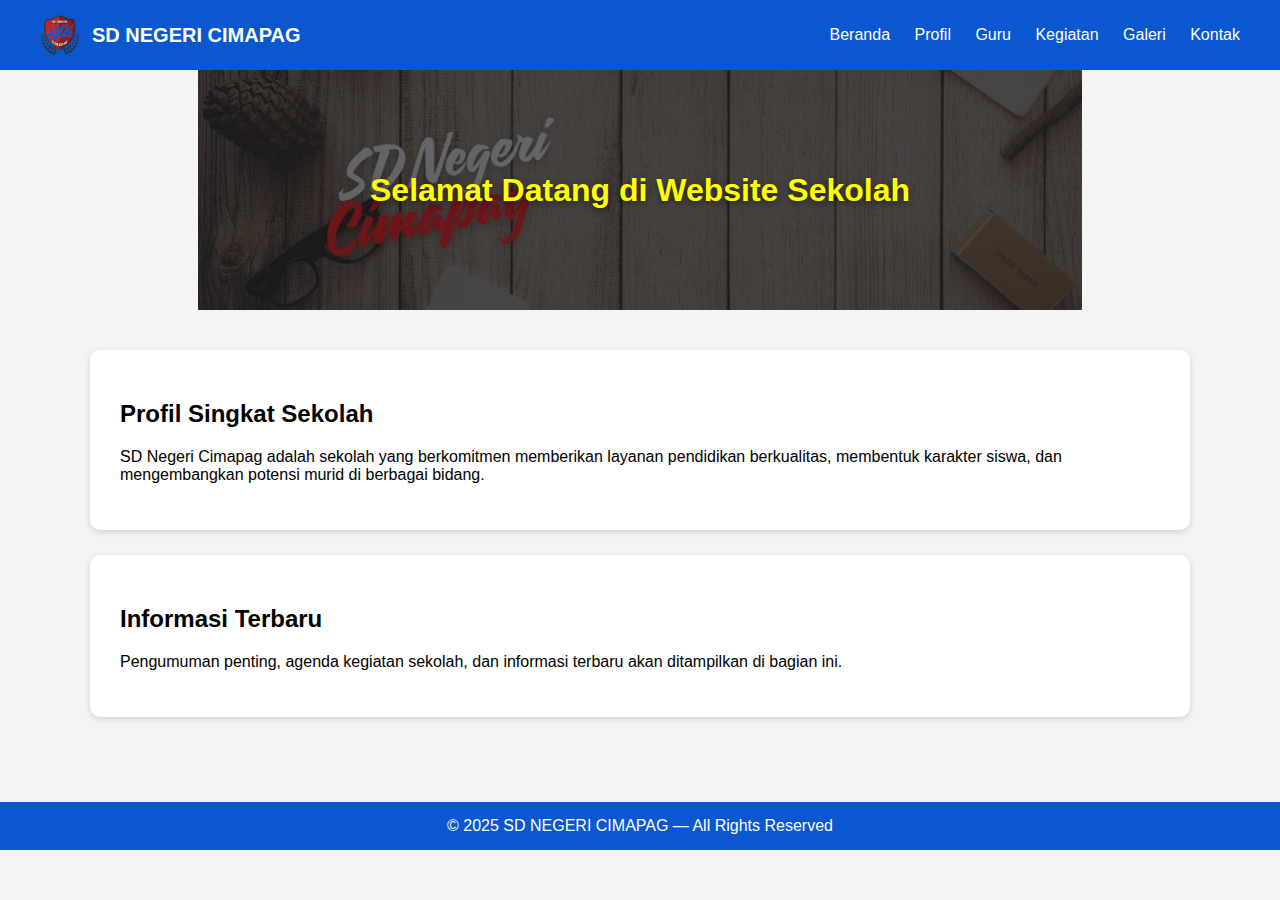
<file: index.html>
<!DOCTYPE html>
<html lang="id">
<head>
  <meta charset="UTF-8" />
  <meta name="viewport" content="width=device-width, initial-scale=1.0" />
  <title>Website Resmi Sekolah</title>
  <style>
    body {
      margin: 0;
      font-family: Arial, sans-serif;
      background: #f4f4f4;
    }
    header {
      background: #0b57cf;
      color: white;
      padding: 15px 40px;
      display: flex;
      justify-content: space-between;
      align-items: center;
    }
    header .logo {
      display: flex;
      align-items: center;
      gap: 12px;
      font-size: 20px;
      font-weight: bold;
    }
    header img {
      height: 40px;
      width: 40px;
      object-fit: cover;
    }
    nav a {
      color: white;
      margin-left: 20px;
      text-decoration: none;
      font-weight: 500;
    }
    .banner {
  width: 100%;
  height: 240px;
  background: url('img/bannercmpg.jpg') center/contain no-repeat;
  display: flex;
  justify-content: center;
  align-items: center;
  color: yellow;
  font-size: 32px;
  font-weight: bold;
  text-shadow: 0 2px 6px rgba(0,0,0,0.5);
}
    main {
      padding: 40px;
      max-width: 1100px;
      margin: auto;
    }
    section {
      background: white;
      padding: 30px;
      border-radius: 10px;
      box-shadow: 0 2px 6px rgba(0,0,0,0.15);
      margin-bottom: 25px;
    }
    footer {
      background: #0b57cf;
      color: white;
      text-align: center;
      padding: 15px;
      margin-top: 20px;
    }
  </style>
</head>
<body>
  <header>
    <div class="logo">
      <img src="img/logosekolah.png" alt="Logo Sekolah" />
      SD NEGERI CIMAPAG
    </div>
    <nav>
      <a href="#">Beranda</a>
      <a href="profil.html">Profil</a>
      <a href="guru.html">Guru</a>
      <a href="#">Kegiatan</a>
      <a href="#">Galeri</a>
      <a href="#">Kontak</a>
    </nav>
  </header>

  <div class="banner">Selamat Datang di Website Sekolah</div>

  <main>
    <section>
      <h2>Profil Singkat Sekolah</h2>
      <p>
        SD Negeri Cimapag adalah sekolah yang berkomitmen memberikan layanan pendidikan berkualitas,
        membentuk karakter siswa, dan mengembangkan potensi murid di berbagai bidang.
      </p>
    </section>

    <section>
      <h2>Informasi Terbaru</h2>
      <p>
        Pengumuman penting, agenda kegiatan sekolah, dan informasi terbaru akan ditampilkan di bagian ini.
      </p>
    </section>
  </main>

  <footer>© 2025 SD NEGERI CIMAPAG — All Rights Reserved</footer>
</body>
</html>
</file>
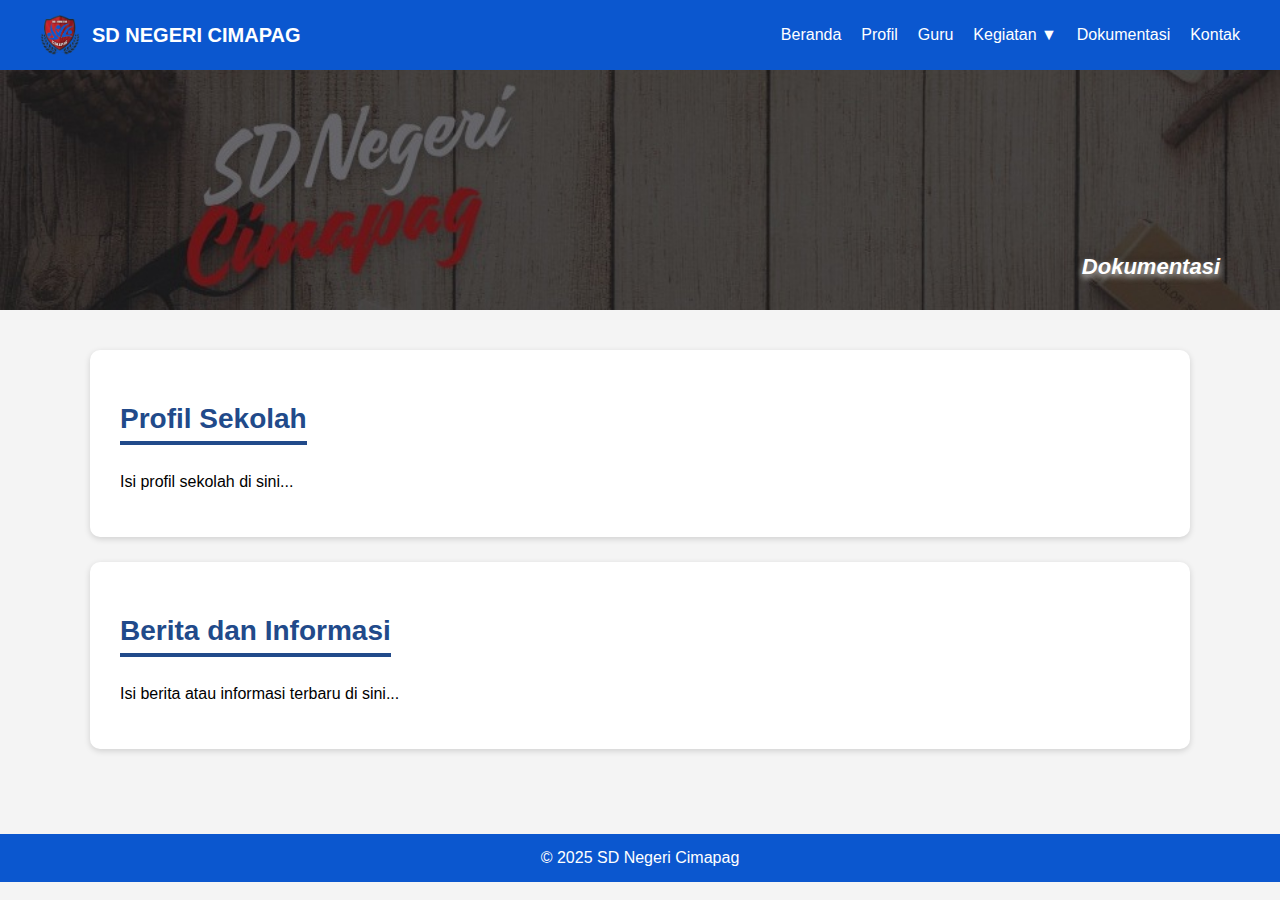
<file: dokumentasi.html>
<!DOCTYPE html>
<html lang="id">
<head>
  <meta charset="UTF-8">
  <meta name="viewport" content="width=device-width, initial-scale=1.0">
  <title>SD Negeri Cimapag</title>
  <link rel="stylesheet" href="style.css">
  <style>
    /* ===== CSS DROPDOWN ===== */
    body {
      margin: 0;
      font-family: Arial, sans-serif;
      background: #f4f4f4;
    }
    header {
      background: #0b57cf;
      color: white;
      padding: 15px 40px;
      display: flex;
      justify-content: space-between;
      align-items: center;
    }
    header .logo {
      display: flex;
      align-items: center;
      gap: 12px;
      font-size: 20px;
      font-weight: bold;
    }
    header img {
      height: 40px;
      width: 40px;
      object-fit: cover;
    }
    nav a {
      color: white;
      margin-left: 20px;
      text-decoration: none;
      font-weight: 500;
    }
    .banner {
  width: 100%;
  background: url('img/bannercmpg.jpg') center/cover no-repeat;
  height: 240px;
  position: relative;
}
.banner-text {
  position: absolute;
  right: 60px;
  bottom: 30px;
  font-size: 22px;
  font-weight: bold;
  color: white;
  font-style: italic;
  text-shadow: 
    0 3px 6px rgba(221,221,221,221.0),
    0 0 10px rgba(0,0,0,0.6);
}

    .dropdown {
      position: relative;
    }

    .dropbtn {
      color: white;
      text-decoration: none;
      font-weight: bold;
      cursor: pointer;
      padding: 0;
      margin-left: 15px;
    }

    .dropdown-content {
      display: none;
      position: absolute;
      top: 100%;
      left: 0;
      background-color: white;
      min-width: 160px;
      border-radius: 6px;
      box-shadow: 0 2px 8px rgba(0,0,0,0.15);
      z-index: 100;
    }

    .dropdown-content a {
      display: block;
      padding: 10px 16px;
      color: #004a99;
      text-decoration: none;
      font-weight: bold;
      white-space: nowrap;
    }

    .dropdown-content a:hover {
      background-color: #e6f0ff;
    }

    .dropdown:hover .dropdown-content {
      display: block;
    }

    .dropdown:hover .dropbtn {
      color: #d2e6ff;
    }
  </style>
</head>
<body>
  <header>
  <div class="logo">
    <img src="img/logosekolah.png" alt="Logo Sekolah" />
    SD NEGERI CIMAPAG
  </div>

  <nav>
    <a href="index.html">Beranda</a>
    <a href="profil.html">Profil</a>
    <a href="guru.html">Guru</a>

    <div class="dropdown">
      <span class="dropbtn">Kegiatan ▼</span>
      <div class="dropdown-content">
        <a href="o2sn.html">O2SN</a>
        <a href="ftbi.html">FTBI</a>
        <a href="pentaspai.html">Pentas PAI</a>
        <a href="prestasi.html">Prestasi</a>
      </div>
    </div>

    <a href="dokumentasi.html">Dokumentasi</a>
    <a href="kontak.html">Kontak</a>
  </nav>
</header>

<!-- Banner seragam -->
<div class="banner">
  <div class="banner-text">Dokumentasi</div>
</div>


  <main>
    <section>
      <h2>Profil Sekolah</h2>
      <p>Isi profil sekolah di sini...</p>
    </section>
    <section>
      <h2>Berita dan Informasi</h2>
      <p>Isi berita atau informasi terbaru di sini...</p>
    </section>
  </main>

  <footer>
    © 2025 SD Negeri Cimapag
  </footer>
</body>
</html>
</file>
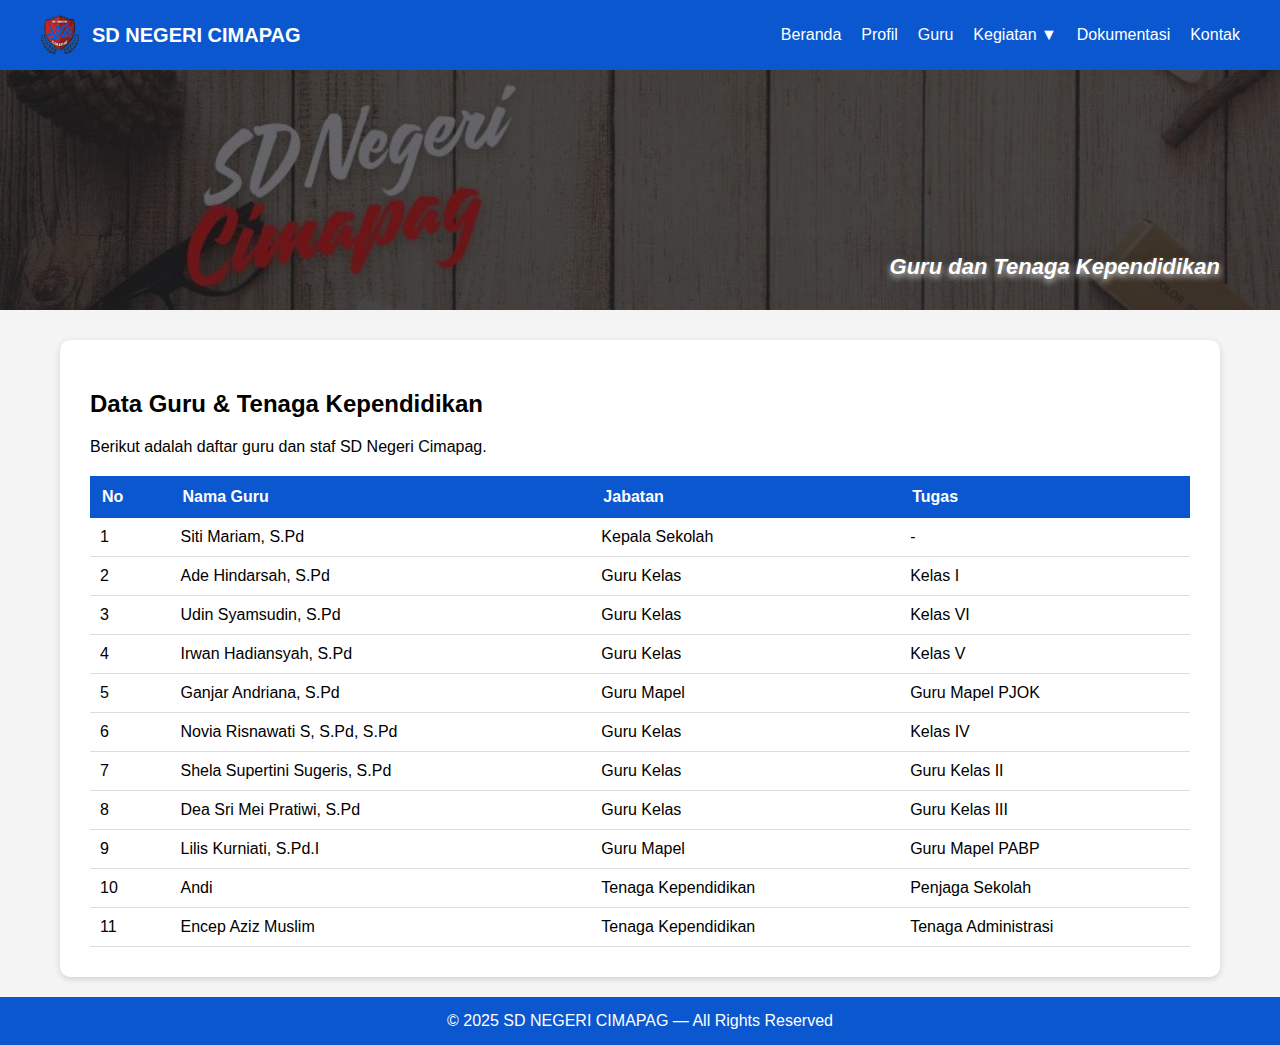
<file: guru.html>
<!DOCTYPE html>
<html lang="id">
<head>
  <meta charset="UTF-8">
  <meta name="viewport" content="width=device-width, initial-scale=1.0">
  <title>SD Negeri Cimapag</title>
  <link rel="stylesheet" href="style.css">
  <style>
    /* ===== CSS DROPDOWN ===== */
    body {
      margin: 0;
      font-family: Arial, sans-serif;
      background: #f4f4f4;
    }
    header {
      background: #0b57cf;
      color: white;
      padding: 15px 40px;
      display: flex;
      justify-content: space-between;
      align-items: center;
    }
    header .logo {
      display: flex;
      align-items: center;
      gap: 12px;
      font-size: 20px;
      font-weight: bold;
    }
    header img {
      height: 40px;
      width: 40px;
      object-fit: cover;
    }
    nav a {
      color: white;
      margin-left: 20px;
      text-decoration: none;
      font-weight: 500;
    }
    .banner {
  width: 100%;
  background: url('img/bannercmpg.jpg') center/cover no-repeat;
  height: 240px;
  position: relative;
}
.banner-text {
  position: absolute;
  right: 60px;
  bottom: 30px;
  font-size: 22px;
  font-weight: bold;
  color: white;
  font-style: italic;
  text-shadow: 
    0 3px 6px rgba(221,221,221,221.0),
    0 0 10px rgba(0,0,0,0.6);
}

    .dropdown {
      position: relative;
    }

    .dropbtn {
      color: white;
      text-decoration: none;
      font-weight: bold;
      cursor: pointer;
      padding: 0;
      margin-left: 15px;
    }

    .dropdown-content {
      display: none;
      position: absolute;
      top: 100%;
      left: 0;
      background-color: white;
      min-width: 160px;
      border-radius: 6px;
      box-shadow: 0 2px 8px rgba(0,0,0,0.15);
      z-index: 100;
    }

    .dropdown-content a {
      display: block;
      padding: 10px 16px;
      color: #004a99;
      text-decoration: none;
      font-weight: bold;
      white-space: nowrap;
    }

    .dropdown-content a:hover {
      background-color: #e6f0ff;
    }

    .dropdown:hover .dropdown-content {
      display: block;
    }

    .dropdown:hover .dropbtn {
      color: #d2e6ff;
    }

    .container {
        max-width: 1100px;
        margin: auto;
        background: white;
        padding: 30px;
        margin-top: 30px;
        border-radius: 10px;
        box-shadow: 0 2px 6px rgba(0,0,0,0.15);
    }

    table {
        width: 100%;
        border-collapse: collapse;
        margin-top: 20px;
    }

    table th {
        background: #0b57cf;
        color: white;
        padding: 12px;
        text-align: left;
    }

    table td {
        border-bottom: 1px solid #ddd;
        padding: 10px;
    }

    footer {
        background: #0b57cf;
        color: white;
        text-align: center;
        padding: 15px;
        margin-top: 20px;
    }
</style>
</head>
<body>

<header>
  <div class="logo">
    <img src="img/logosekolah.png" alt="Logo Sekolah" />
    SD NEGERI CIMAPAG
  </div>

  <nav>
    <a href="index.html">Beranda</a>
    <a href="profil.html">Profil</a>
    <a href="guru.html">Guru</a>

    <div class="dropdown">
      <span class="dropbtn">Kegiatan ▼</span>
      <div class="dropdown-content">
        <a href="o2sn.html">O2SN</a>
        <a href="ftbi.html">FTBI</a>
        <a href="pentaspai.html">Pentas PAI</a>
        <a href="prestasi.html">Prestasi</a>
      </div>
    </div>

    <a href="dokumentasi.html">Dokumentasi</a>
    <a href="kontak.html">Kontak</a>
  </nav>
</header>
  <!-- Banner seragam -->
<div class="banner">
  <div class="banner-text">Guru dan Tenaga Kependidikan</div>
</div>
<div class="container">
    <h2>Data Guru & Tenaga Kependidikan</h2>
    <p>Berikut adalah daftar guru dan staf SD Negeri Cimapag.</p>

    <table>
        <tr>
            <th>No</th>
            <th>Nama Guru</th>
            <th>Jabatan</th>
            <th>Tugas</th>
        </tr>

        <!-- Contoh Data Guru -->
        <tr>
            <td>1</td>
            <td>Siti Mariam, S.Pd</td>
            <td>Kepala Sekolah</td>
            <td>-</td>
        </tr>

        <tr>
            <td>2</td>
            <td>Ade Hindarsah, S.Pd</td>
            <td>Guru Kelas</td>
            <td>Kelas I</td>
        </tr>

        <tr>
            <td>3</td>
            <td>Udin Syamsudin, S.Pd</td>
            <td>Guru Kelas</td>
            <td>Kelas VI</td>
        </tr>

        <tr>
            <td>4</td>
            <td>Irwan Hadiansyah, S.Pd</td>
            <td>Guru Kelas</td>
            <td>Kelas V</td>
        </tr>

        <tr>
            <td>5</td>
            <td>Ganjar Andriana, S.Pd</td>
            <td>Guru Mapel</td>
            <td>Guru Mapel PJOK</td>
        </tr>

        <tr>
            <td>6</td>
            <td>Novia Risnawati S, S.Pd, S.Pd</td>
            <td>Guru Kelas</td>
            <td>Kelas IV</td>
        </tr>

        <tr>
            <td>7</td>
            <td>Shela Supertini Sugeris, S.Pd</td>
            <td>Guru Kelas</td>
            <td>Guru Kelas II</td>
        </tr>

        <tr>
            <td>8</td>
            <td>Dea Sri Mei Pratiwi, S.Pd</td>
            <td>Guru Kelas</td>
            <td>Guru Kelas III</td>
        </tr>

        <tr>
            <td>9</td>
            <td>Lilis Kurniati, S.Pd.I</td>
            <td>Guru Mapel</td>
            <td>Guru Mapel PABP</td>
        </tr>

        <tr>
            <td>10</td>
            <td>Andi</td>
            <td>Tenaga Kependidikan</td>
            <td>Penjaga Sekolah</td>
        </tr>

        <tr>
            <td>11</td>
            <td>Encep Aziz Muslim</td>
            <td>Tenaga Kependidikan</td>
            <td>Tenaga Administrasi</td>
        </tr>

    </table>
</div>

<footer>
    © 2025 SD NEGERI CIMAPAG — All Rights Reserved
</footer>

</body>
</html>
</file>
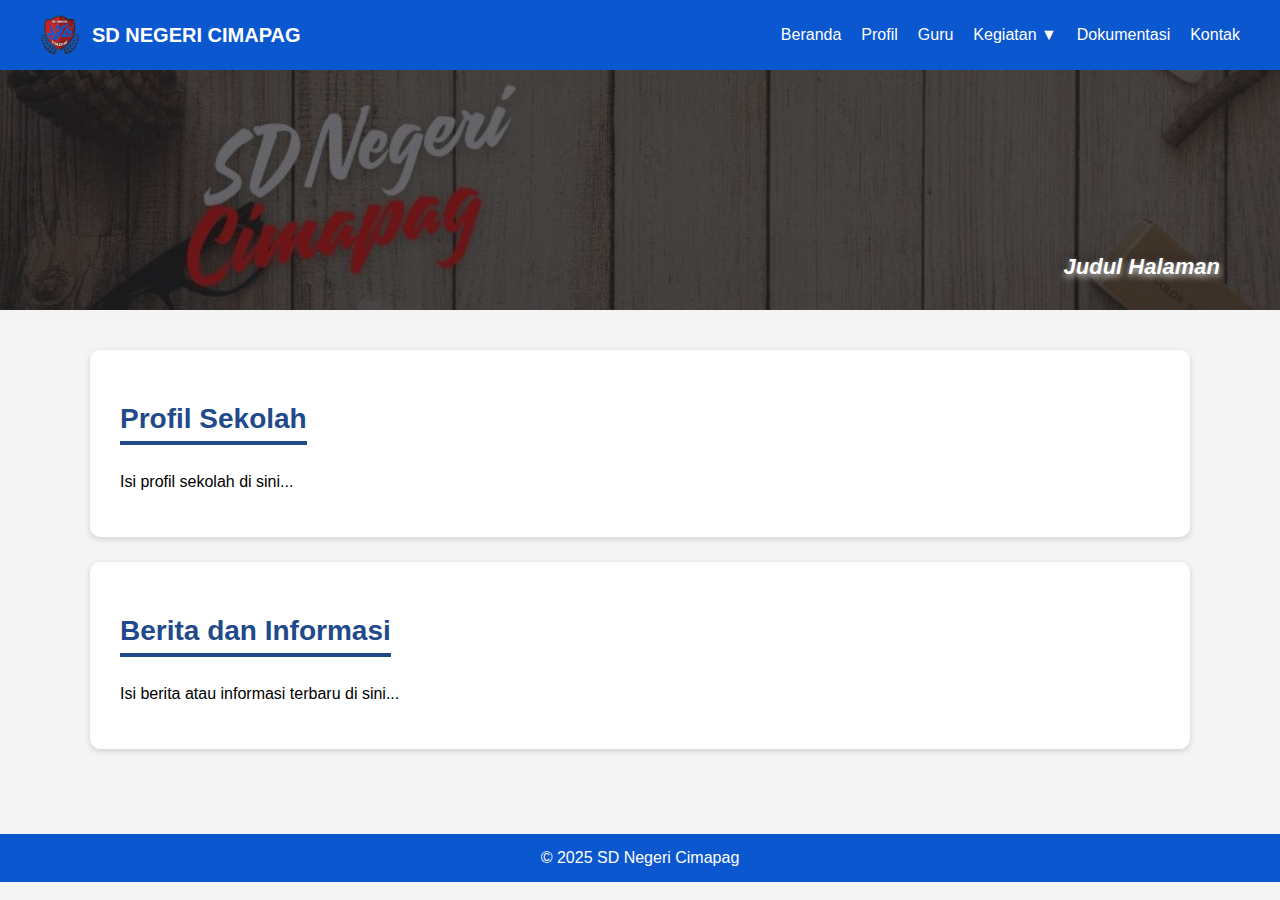
<file: kegiatan-belajar.html>
<!DOCTYPE html>
<html lang="id">
<head>
  <meta charset="UTF-8">
  <meta name="viewport" content="width=device-width, initial-scale=1.0">
  <title>SD Negeri Cimapag</title>
  <link rel="stylesheet" href="style.css">
  <style>
    /* ===== CSS DROPDOWN ===== */
    body {
      margin: 0;
      font-family: Arial, sans-serif;
      background: #f4f4f4;
    }
    header {
      background: #0b57cf;
      color: white;
      padding: 15px 40px;
      display: flex;
      justify-content: space-between;
      align-items: center;
    }
    header .logo {
      display: flex;
      align-items: center;
      gap: 12px;
      font-size: 20px;
      font-weight: bold;
    }
    header img {
      height: 40px;
      width: 40px;
      object-fit: cover;
    }
    nav a {
      color: white;
      margin-left: 20px;
      text-decoration: none;
      font-weight: 500;
    }
    .banner {
  width: 100%;
  background: url('img/bannercmpg.jpg') center/cover no-repeat;
  height: 240px;
  position: relative;
}
.banner-text {
  position: absolute;
  right: 60px;
  bottom: 30px;
  font-size: 22px;
  font-weight: bold;
  color: white;
  font-style: italic;
  text-shadow: 
    0 3px 6px rgba(221,221,221,221.0),
    0 0 10px rgba(0,0,0,0.6);
}

    .dropdown {
      position: relative;
    }

    .dropbtn {
      color: white;
      text-decoration: none;
      font-weight: bold;
      cursor: pointer;
      padding: 0;
      margin-left: 15px;
    }

    .dropdown-content {
      display: none;
      position: absolute;
      top: 100%;
      left: 0;
      background-color: white;
      min-width: 160px;
      border-radius: 6px;
      box-shadow: 0 2px 8px rgba(0,0,0,0.15);
      z-index: 100;
    }

    .dropdown-content a {
      display: block;
      padding: 10px 16px;
      color: #004a99;
      text-decoration: none;
      font-weight: bold;
      white-space: nowrap;
    }

    .dropdown-content a:hover {
      background-color: #e6f0ff;
    }

    .dropdown:hover .dropdown-content {
      display: block;
    }

    .dropdown:hover .dropbtn {
      color: #d2e6ff;
    }
  </style>
</head>
<body>
  <header>
  <div class="logo">
    <img src="img/logosekolah.png" alt="Logo Sekolah" />
    SD NEGERI CIMAPAG
  </div>

  <nav>
    <a href="index.html">Beranda</a>
    <a href="profil.html">Profil</a>
    <a href="guru.html">Guru</a>

    <div class="dropdown">
      <span class="dropbtn">Kegiatan ▼</span>
      <div class="dropdown-content">
        <a href="o2sn.html">O2SN</a>
        <a href="ekstrakurikuler.html">Ekstrakurikuler</a>
        <a href="prestasi.html">Prestasi</a>
        <a href="agenda.html">Agenda Sekolah</a>
      </div>
    </div>

    <a href="dokumentasi.html">Dokumentasi</a>
    <a href="kontak.html">Kontak</a>
  </nav>
</header>

<!-- Banner seragam -->
<div class="banner">
  <div class="banner-text">Judul Halaman</div>
</div>


  <main>
    <section>
      <h2>Profil Sekolah</h2>
      <p>Isi profil sekolah di sini...</p>
    </section>
    <section>
      <h2>Berita dan Informasi</h2>
      <p>Isi berita atau informasi terbaru di sini...</p>
    </section>
  </main>

  <footer>
    © 2025 SD Negeri Cimapag
  </footer>
</body>
</html>
</file>
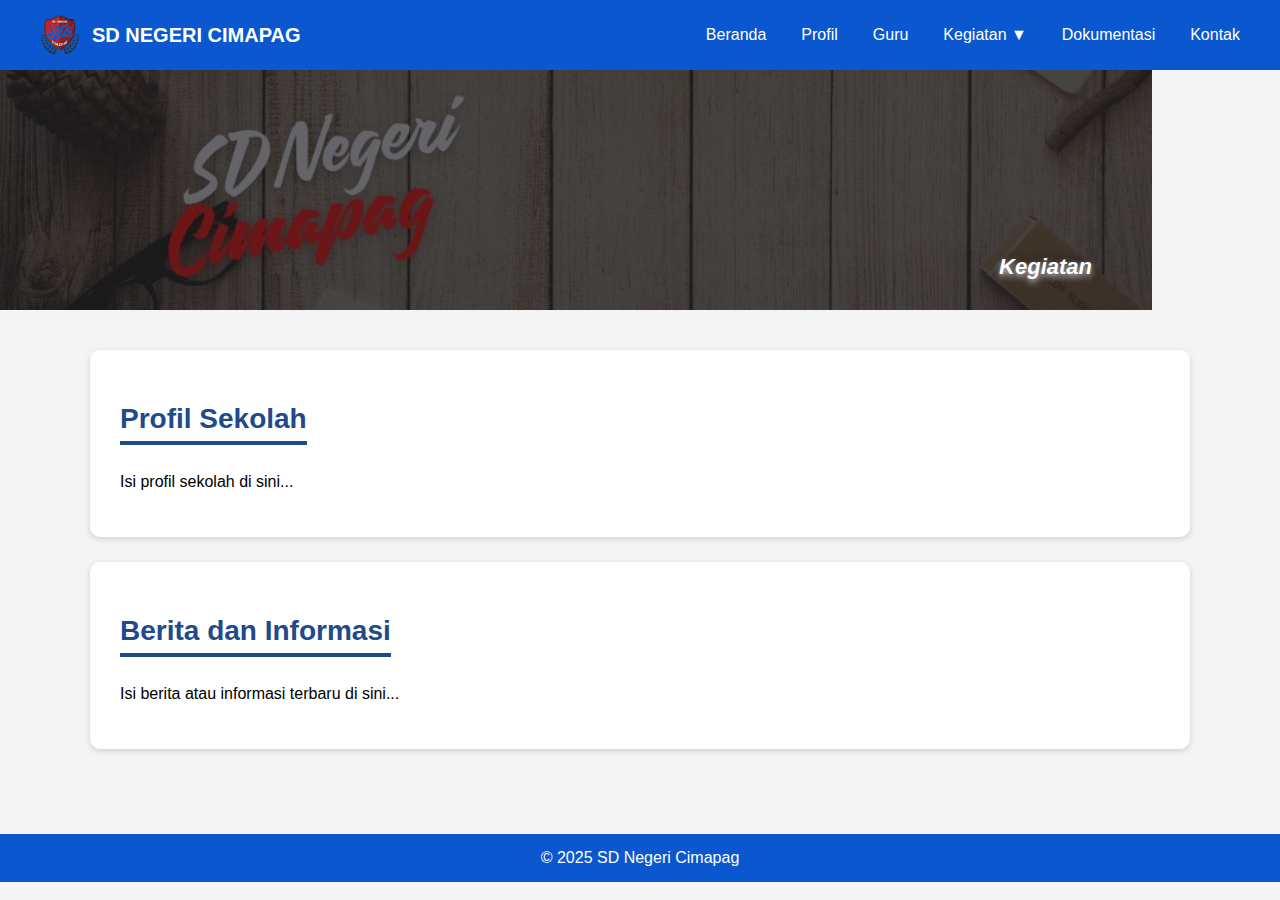
<file: kegiatan.html>
<!DOCTYPE html>
<html lang="id">
<head>
  <meta charset="UTF-8">
  <meta name="viewport" content="width=device-width, initial-scale=1.0">
  <title>SD Negeri Cimapag</title>
  <link rel="stylesheet" href="style.css">
  <style>
    /* ===== CSS DROPDOWN ===== */
    body {
      margin: 0;
      font-family: Arial, sans-serif;
      background: #f4f4f4;
    }
    header {
      background: #0b57cf;
      color: white;
      padding: 15px 40px;
      display: flex;
      justify-content: space-between;
      align-items: center;
    }
    header .logo {
      display: flex;
      align-items: center;
      gap: 12px;
      font-size: 20px;
      font-weight: bold;
    }
    header img {
      height: 40px;
      width: 40px;
      object-fit: cover;
    }
    nav {
      display: flex;
      align-items: center;
      gap: 15px;
      position: relative;
    }
    .banner {
  width: 90%;
  background: url('img/bannercmpg.jpg') center/cover no-repeat;
  height: 240px;
  position: relative;
}
.banner-text {
  position: absolute;
  right: 60px;
  bottom: 30px;
  font-size: 22px;
  font-weight: bold;
  color: white;
  font-style: italic;
  text-shadow: 
    0 3px 6px rgba(221,221,221,221.0),
    0 0 10px rgba(0,0,0,0.6);
}

    .dropdown {
      position: relative;
    }

    .dropbtn {
      color: white;
      text-decoration: none;
      font-weight: bold;
      cursor: pointer;
      padding: 0;
      margin-left: 15px;
    }

    .dropdown-content {
      display: none;
      position: absolute;
      top: 100%;
      left: 0;
      background-color: white;
      min-width: 160px;
      border-radius: 6px;
      box-shadow: 0 2px 8px rgba(0,0,0,0.15);
      z-index: 100;
    }

    .dropdown-content a {
      display: block;
      padding: 10px 16px;
      color: #004a99;
      text-decoration: none;
      font-weight: bold;
      white-space: nowrap;
    }

    .dropdown-content a:hover {
      background-color: #e6f0ff;
    }

    .dropdown:hover .dropdown-content {
      display: block;
    }

    .dropdown:hover .dropbtn {
      color: #d2e6ff;
    }
  </style>
</head>
<body>
  <header>
    <div class="logo">
      <img src="img/logosekolah.png" alt="Logo Sekolah">
      SD NEGERI CIMAPAG
    </div>

    <nav>
      <a href="index.html">Beranda</a>
      <a href="profil.html">Profil</a>
      <a href="guru.html">Guru</a>

      <div class="dropdown">
        <a href="#" class="dropbtn">Kegiatan ▼</a>
        <div class="dropdown-content">
          <a href="kegiatan-belajar.html">Kegiatan Belajar</a>
          <a href="ekstrakurikuler.html">Ekstrakurikuler</a>
          <a href="prestasi.html">Prestasi</a>
          <a href="agenda.html">Agenda Sekolah</a>
        </div>
      </div>

      <a href="dokumentasi.html">Dokumentasi</a>
      <a href="kontak.html">Kontak</a>
    </nav>
  </header>

  <div class="banner">
    <div class="banner-text">Kegiatan</div>
  </div>

  <main>
    <section>
      <h2>Profil Sekolah</h2>
      <p>Isi profil sekolah di sini...</p>
    </section>
    <section>
      <h2>Berita dan Informasi</h2>
      <p>Isi berita atau informasi terbaru di sini...</p>
    </section>
  </main>

  <footer>
    © 2025 SD Negeri Cimapag
  </footer>
</body>
</html>
</file>
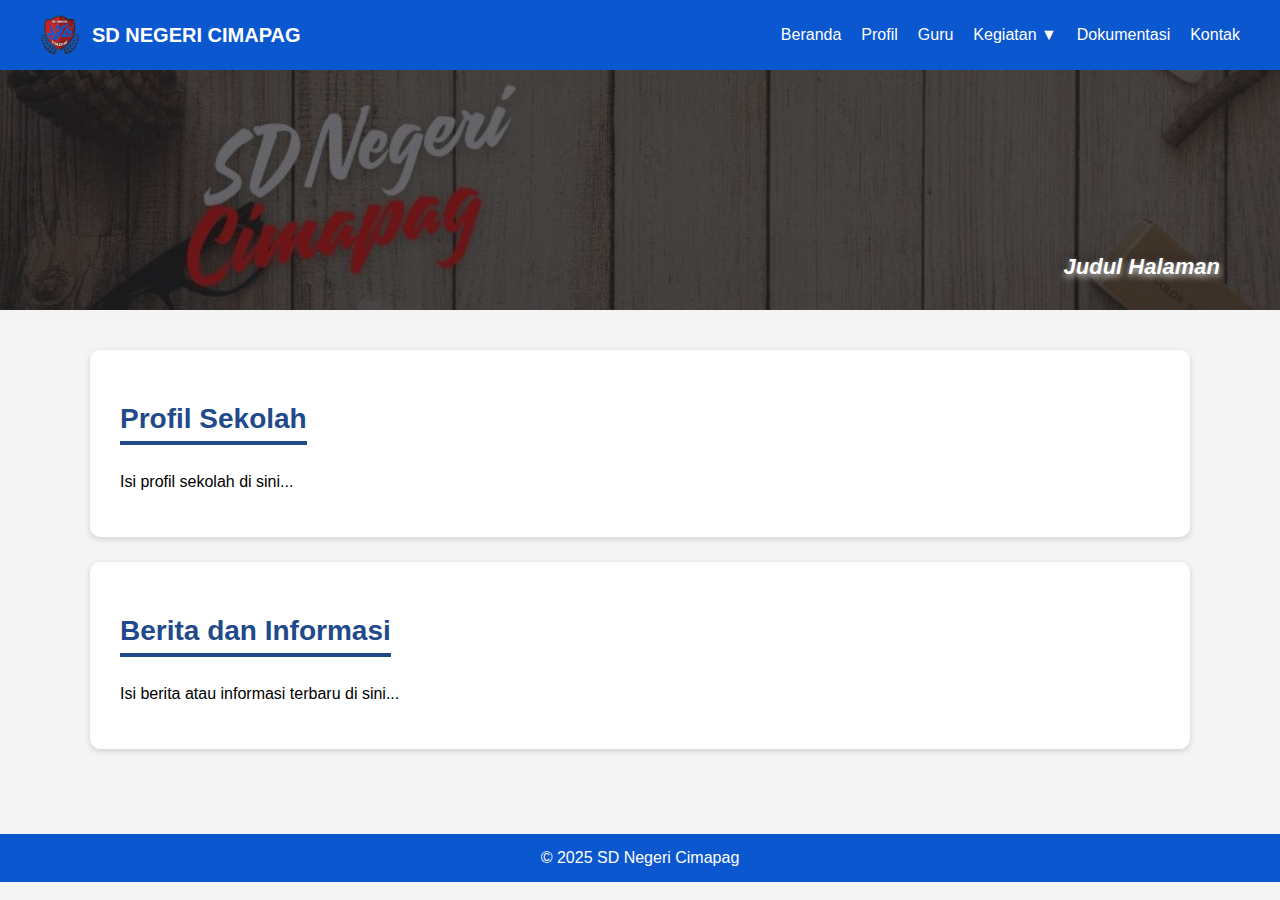
<file: kegiatanbelajar.html>
<!DOCTYPE html>
<html lang="id">
<head>
  <meta charset="UTF-8">
  <meta name="viewport" content="width=device-width, initial-scale=1.0">
  <title>SD Negeri Cimapag</title>
  <link rel="stylesheet" href="style.css">
  <style>
    /* ===== CSS DROPDOWN ===== */
    body {
      margin: 0;
      font-family: Arial, sans-serif;
      background: #f4f4f4;
    }
    header {
      background: #0b57cf;
      color: white;
      padding: 15px 40px;
      display: flex;
      justify-content: space-between;
      align-items: center;
    }
    header .logo {
      display: flex;
      align-items: center;
      gap: 12px;
      font-size: 20px;
      font-weight: bold;
    }
    header img {
      height: 40px;
      width: 40px;
      object-fit: cover;
    }
    nav a {
      color: white;
      margin-left: 20px;
      text-decoration: none;
      font-weight: 500;
    }
    .banner {
  width: 100%;
  background: url('img/bannercmpg.jpg') center/cover no-repeat;
  height: 240px;
  position: relative;
}
.banner-text {
  position: absolute;
  right: 60px;
  bottom: 30px;
  font-size: 22px;
  font-weight: bold;
  color: white;
  font-style: italic;
  text-shadow: 
    0 3px 6px rgba(221,221,221,221.0),
    0 0 10px rgba(0,0,0,0.6);
}

    .dropdown {
      position: relative;
    }

    .dropbtn {
      color: white;
      text-decoration: none;
      font-weight: bold;
      cursor: pointer;
      padding: 0;
      margin-left: 15px;
    }

    .dropdown-content {
      display: none;
      position: absolute;
      top: 100%;
      left: 0;
      background-color: white;
      min-width: 160px;
      border-radius: 6px;
      box-shadow: 0 2px 8px rgba(0,0,0,0.15);
      z-index: 100;
    }

    .dropdown-content a {
      display: block;
      padding: 10px 16px;
      color: #004a99;
      text-decoration: none;
      font-weight: bold;
      white-space: nowrap;
    }

    .dropdown-content a:hover {
      background-color: #e6f0ff;
    }

    .dropdown:hover .dropdown-content {
      display: block;
    }

    .dropdown:hover .dropbtn {
      color: #d2e6ff;
    }
  </style>
</head>
<body>
  <header>
  <div class="logo">
    <img src="img/logosekolah.png" alt="Logo Sekolah" />
    SD NEGERI CIMAPAG
  </div>

  <nav>
    <a href="index.html">Beranda</a>
    <a href="profil.html">Profil</a>
    <a href="guru.html">Guru</a>

    <div class="dropdown">
      <span class="dropbtn">Kegiatan ▼</span>
      <div class="dropdown-content">
        <a href="kegiatan-belajar.html">Kegiatan Belajar</a>
        <a href="ekstrakurikuler.html">Ekstrakurikuler</a>
        <a href="prestasi.html">Prestasi</a>
        <a href="agenda.html">Agenda Sekolah</a>
      </div>
    </div>

    <a href="dokumentasi.html">Dokumentasi</a>
    <a href="kontak.html">Kontak</a>
  </nav>
</header>

<!-- Banner seragam -->
<div class="banner">
  <div class="banner-text">Judul Halaman</div>
</div>


  <main>
    <section>
      <h2>Profil Sekolah</h2>
      <p>Isi profil sekolah di sini...</p>
    </section>
    <section>
      <h2>Berita dan Informasi</h2>
      <p>Isi berita atau informasi terbaru di sini...</p>
    </section>
  </main>

  <footer>
    © 2025 SD Negeri Cimapag
  </footer>
</body>
</html>
</file>
<file: style.css>
/* ===== GLOBAL STYLE ===== */
body {
  margin: 0;
  font-family: Arial, sans-serif;
  background: #f4f4f4;
}

/* ===== HEADER ===== */
header {
  background: #0b57cf;
  color: white;
  padding: 15px 40px;
  display: flex;
  justify-content: space-between;
  align-items: center;
}

/* Logo */
header .logo {
  display: flex;
  align-items: center;
  gap: 12px;
  font-size: 20px;
  font-weight: bold;
}
header .logo img {
  height: 40px;
  width: 40px;
  object-fit: cover;
}

/* ===== NAV ===== */
nav {
  display: flex;
  align-items: center;
}
nav a,
nav .dropbtn {
  color: white;
  margin-left: 20px;
  text-decoration: none;
  font-weight: 500;
  cursor: pointer;
}

/* Dropdown */
.dropdown {
  position: relative;
}
.dropdown-content {
  display: none;
  position: absolute;
  top: 100%;
  left: 0;
  background: white;
  min-width: 170px;
  border-radius: 6px;
  box-shadow: 0 2px 6px rgba(0,0,0,0.15);
  z-index: 10;
}
.dropdown-content a {
  display: block;
  padding: 10px 16px;
  color: #004a99;
  text-decoration: none;
  font-weight: bold;
}
.dropdown-content a:hover {
  background: #e6f0ff;
}
.dropdown:hover .dropdown-content {
  display: block;
}

/* ===== BANNER ===== */
.banner {
  width: 100%;
  height: 240px;
  background: url('img/bannercmpg.jpg') center/cover no-repeat;
  position: relative;
}
.banner-text {
  position: absolute;
  right: 60px;
  bottom: 30px;
  font-size: 22px;
  font-weight: bold;
  color: white;
  font-style: italic;
  text-shadow: 
    0 3px 6px rgba(255,255,255,0.7),
    0 0 10px rgba(0,0,0,0.6);
}



/* ===== CONTENT ===== */
main {
  padding: 40px;
  max-width: 1100px;
  margin: auto;
}
section {
  background: white;
  padding: 30px;
  border-radius: 10px;
  box-shadow: 0 2px 6px rgba(0,0,0,0.15);
  margin-bottom: 25px;
}


/* ===== FOOTER ===== */
footer {
  background: #0b57cf;
  color: white;
  text-align: center;
  padding: 15px;
  margin-top: 20px;
}



/* Gaya untuk semua judul h2 */
section h2 {
  display: inline-block;
  margin-bottom: 12px;
  padding-bottom: 6px;
  font-size: 28px;
  font-weight: 700;
  color: #214a8a; /* warna biru elegan */
  border-bottom: 4px solid #214a8a;
}

section h2:hover {
  border-bottom-color: #d4a017; /* warna emas */
  color: #d4a017;
  transition: 0.3s;
}
</file>
